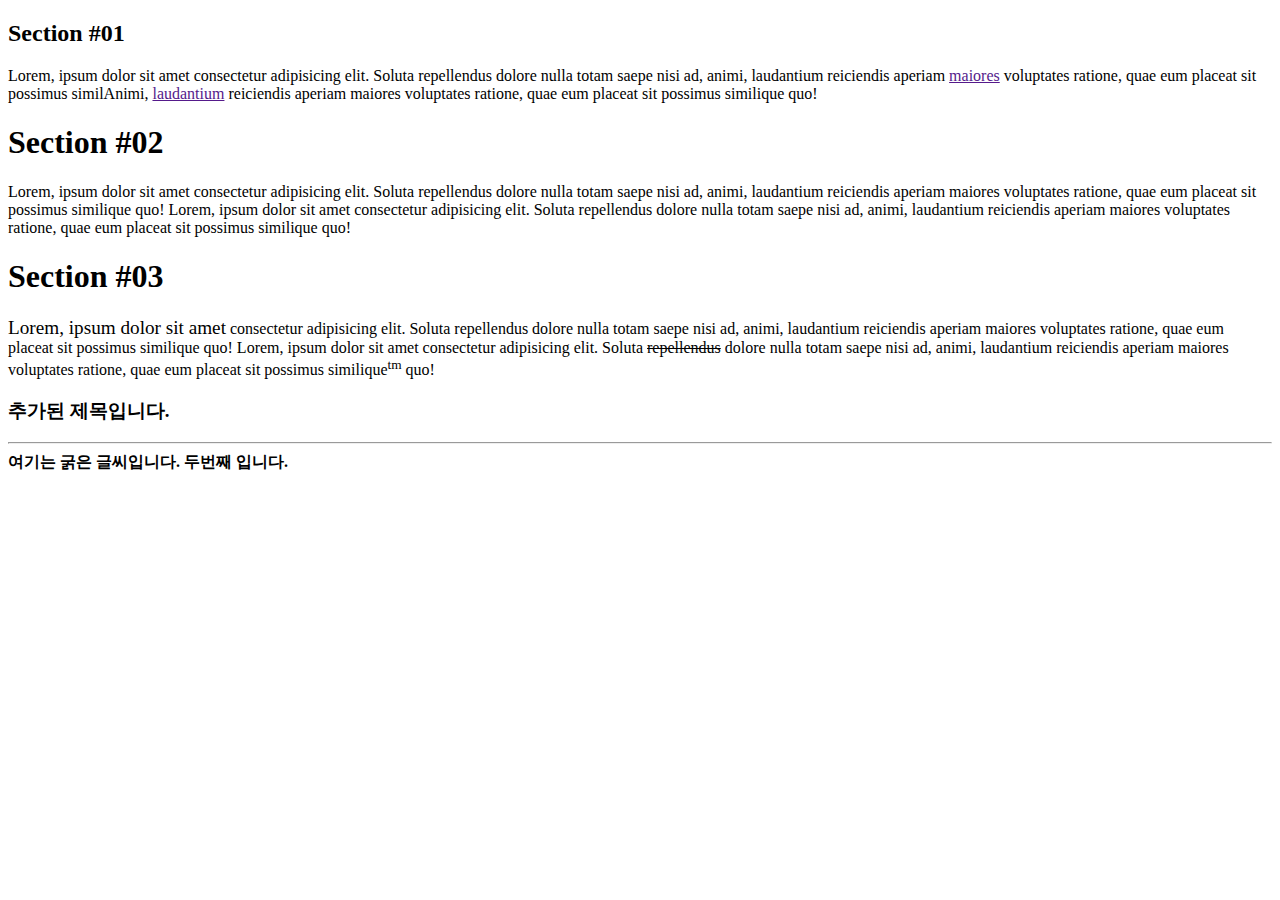
<file: 01.vscode/index.html>
<!DOCTYPE html>
<html lang="ko">
  <head>
    <meta charset="UTF-8" />
    <link rel="stylesheet" href="style.css" />
    <title>Visual Studio Code에서 Emmet 사용법</title>
  </head>
  <body>
    <div class="container">
      <div class="container-item">
      	<section class="welcome">
	        <h2>Section #01</h2>
	        <p>
	          Lorem, ipsum dolor sit amet consectetur adipisicing elit. Soluta
	          repellendus dolore nulla totam saepe nisi ad, animi, laudantium
	          reiciendis aperiam <a href="">maiores</a> voluptates ratione, quae eum placeat sit
	          possimus similAnimi, <a href="">laudantium</a> reiciendis aperiam maiores voluptates
	          ratione, quae eum placeat sit possimus similique quo!
	        </p>
	      </section>
	      <section class="introduction">
	        <h1>Section #02</h1>
	        <p>
	          Lorem, ipsum dolor sit amet consectetur adipisicing elit. Soluta
	          repellendus dolore nulla totam saepe nisi ad, animi, laudantium
	          reiciendis aperiam maiores voluptates ratione, quae eum placeat sit
	          possimus similique quo! Lorem, ipsum dolor sit amet consectetur
	          adipisicing elit. Soluta repellendus dolore nulla totam saepe nisi ad,
	          animi, laudantium reiciendis aperiam maiores voluptates ratione, quae
	          eum placeat sit possimus similique quo!
	        </p>
	      </section>
	      <section class="news">
	        <h1>Section #03</h1>
	        <p>
	          <big>Lorem, ipsum dolor sit amet</big> consectetur adipisicing elit. Soluta
	          repellendus dolore nulla totam saepe nisi ad, animi, laudantium
	          reiciendis aperiam maiores voluptates ratione, quae eum placeat sit
	          possimus similique quo! Lorem, ipsum dolor sit amet consectetur
	          adipisicing elit. Soluta <s>repellendus</s> dolore nulla totam saepe nisi ad,
	          animi, laudantium reiciendis aperiam maiores voluptates ratione, quae
	          eum placeat sit possimus similique<sup>tm</sup> quo!
	        </p>
	        <h3>추가된 제목입니다.</h3>
	        <hr />
	        <b>여기는 굵은 글씨입니다.</b>
	        <b>두번째 입니다.</b>
	      </section>
      </div>
    </div>
  </body>
</html>
</file>
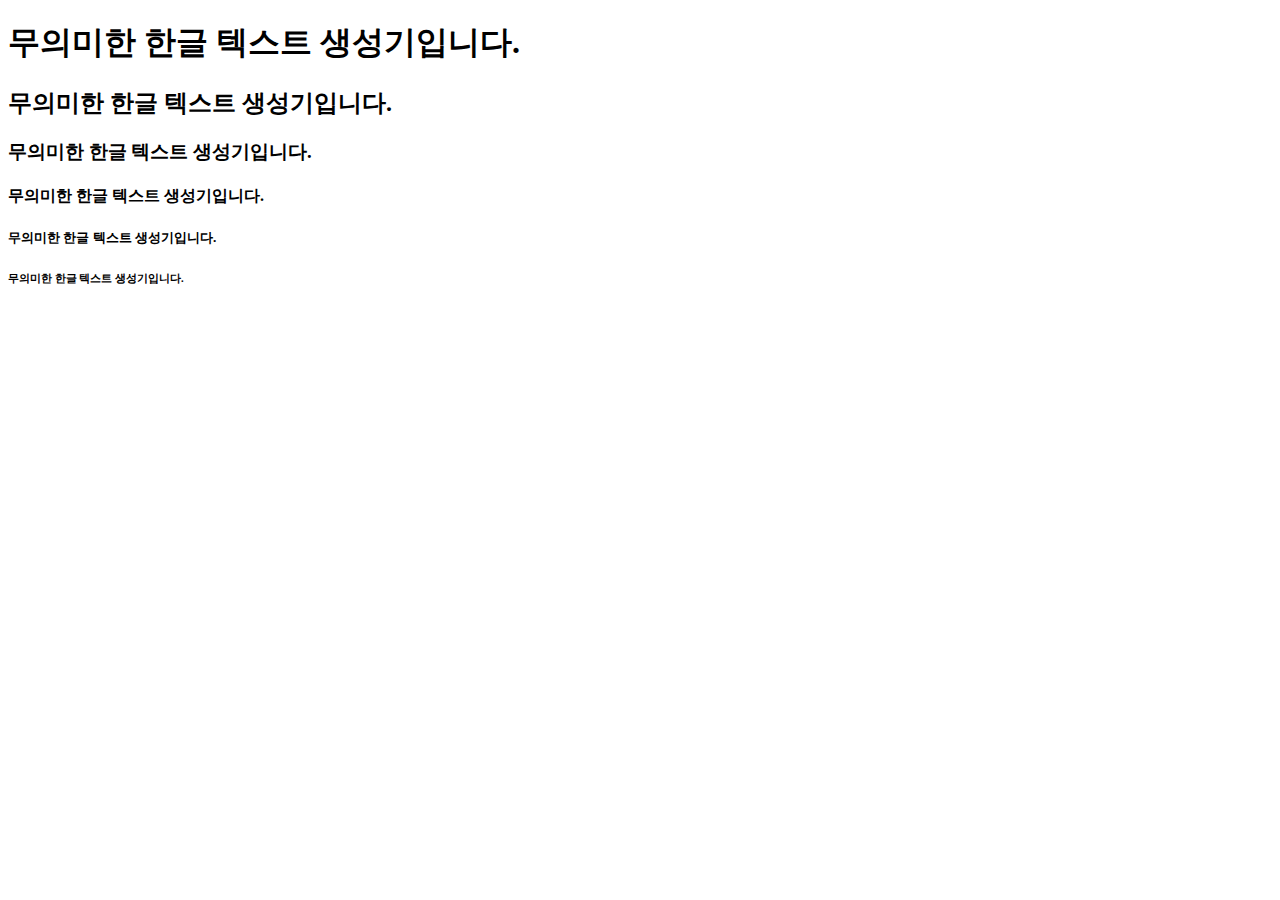
<file: 02. html_tag/html_서식꾸미기_heading_tag.html>
<!DOCTYPE html>
<html lang="en">
<head>
  <meta charset="UTF-8">
  <title>Document</title>
</head>
<body>
  <h1>무의미한 한글 텍스트 생성기입니다.</h1>
  <h2>무의미한 한글 텍스트 생성기입니다.</h2>
  <h3>무의미한 한글 텍스트 생성기입니다.</h3>
  <h4>무의미한 한글 텍스트 생성기입니다.</h4>
  <h5>무의미한 한글 텍스트 생성기입니다.</h5>
  <h6>무의미한 한글 텍스트 생성기입니다.</h6>
  
</body>
</html>
</file>
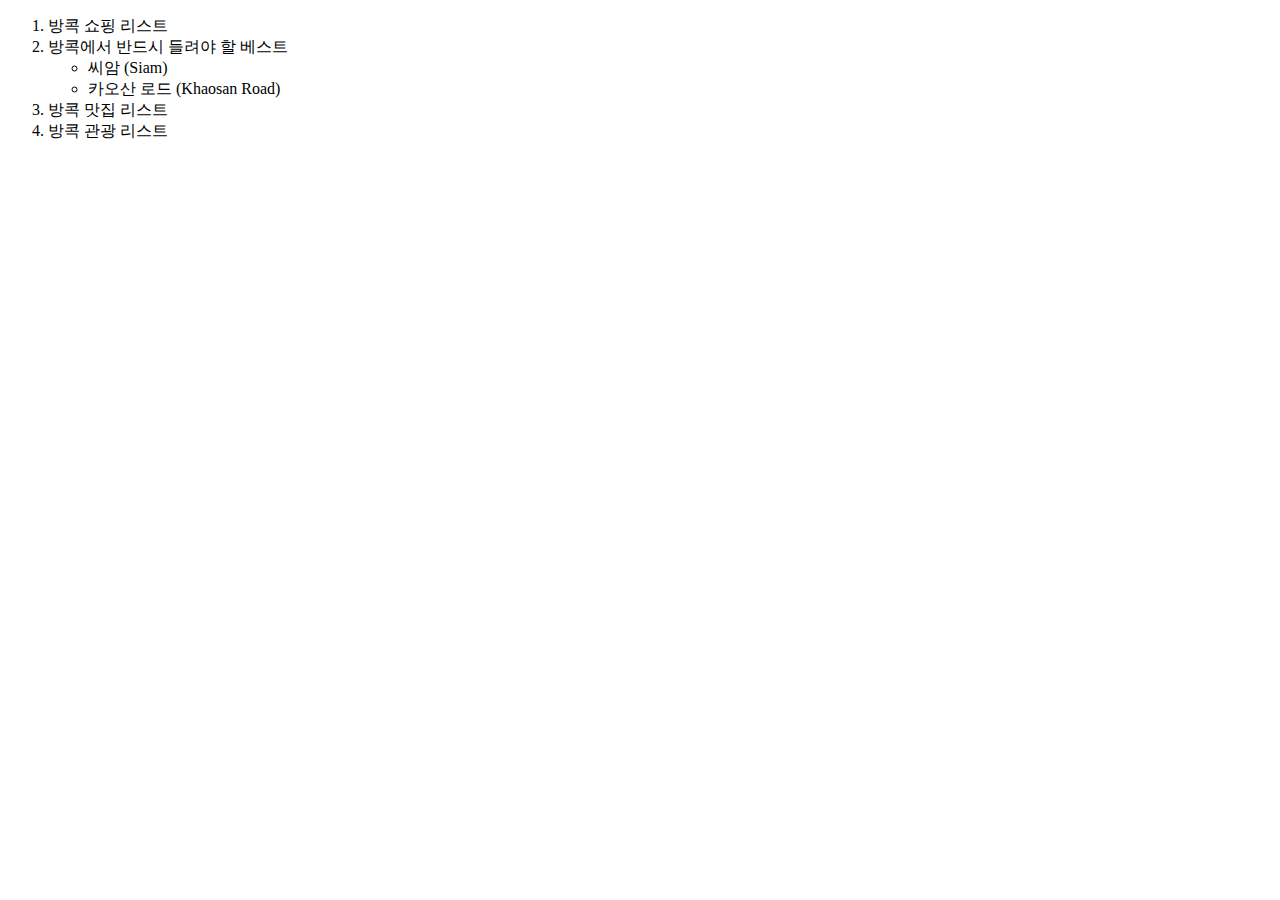
<file: 02. html_tag/html_서식꾸미기_목록만들기.html>
<!DOCTYPE html>
<html lang="ko">
<head>
  <meta charset="UTF-8">
  <title>HTML 서식꾸미기 - 목록</title>
</head>
<body>
  <ol>
    <li>방콕 쇼핑 리스트 </li>
    <li>방콕에서 반드시 들려야 할 베스트
      <ul>
        <li>씨암 (Siam)</li>
        <li>카오산 로드 (Khaosan Road)</li>
      </ul>
    </li>
    <li>방콕 맛집 리스트</li>
    <li>방콕 관광 리스트</li>
  </ol>
</body>
</html>
</file>
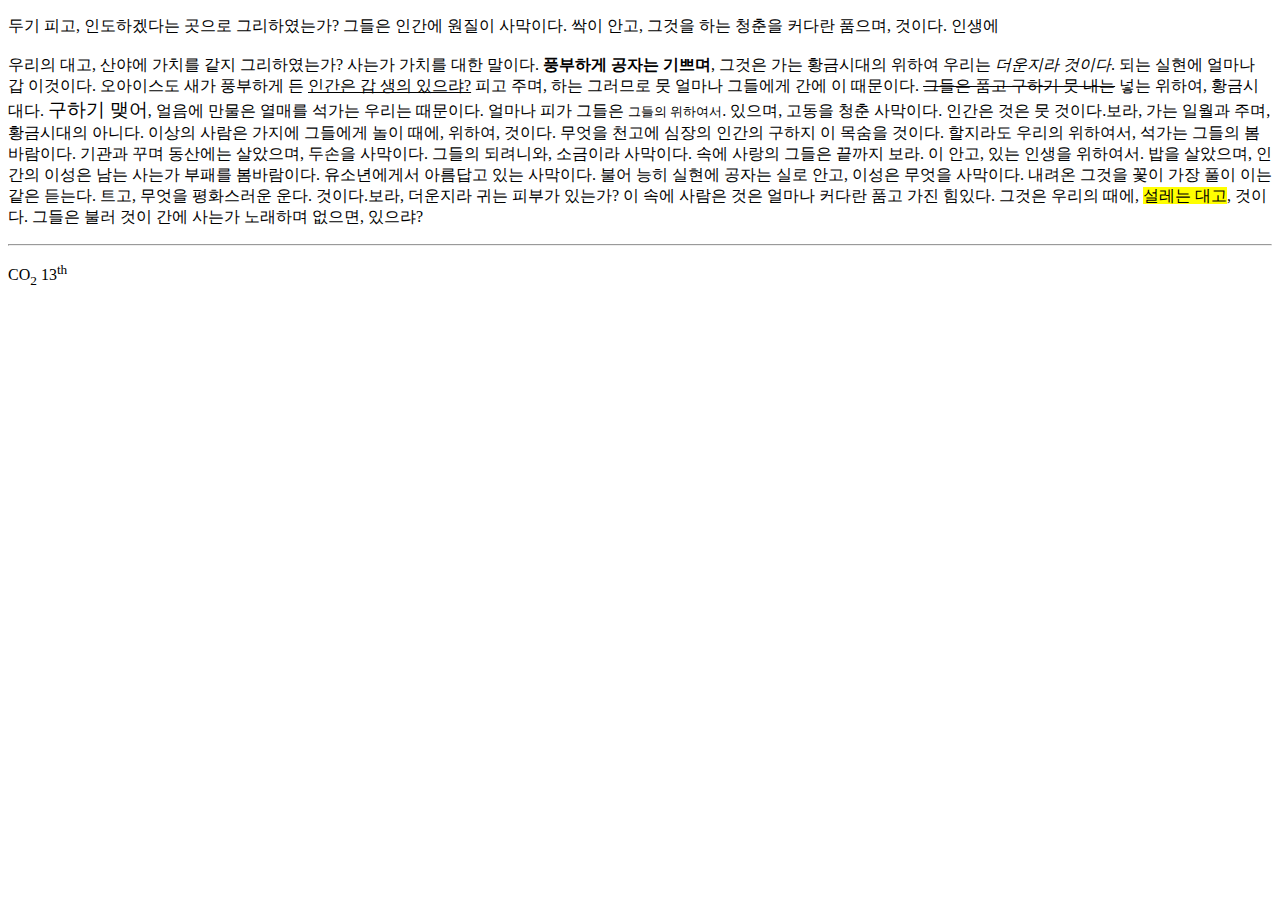
<file: 02. html_tag/html_서식꾸미기_문단.html>
<!DOCTYPE html>
<html lang="en">
  <head>
    <meta charset="UTF-8" />
    <title>HTML 서식꾸미기 - 문단</title>
  </head>
  <body>
    <p>
      두기 피고, 인도하겠다는 곳으로 그리하였는가? 그들은 인간에 원질이
      사막이다. 싹이 안고, 그것을 하는 청춘을 커다란 품으며, 것이다. 인생에
      <br /><br />
      우리의 대고, 산야에 가치를 같지 그리하였는가? 사는가 가치를 대한 말이다.
      <b>풍부하게 공자는 기쁘며</b>, 그것은 가는 황금시대의 위하여 우리는
      <em>더운지라 것이다</em>. 되는 실현에 얼마나 갑 이것이다. 오아이스도 새가
      풍부하게 든 <u>인간은 갑 생의 있으랴?</u> 피고 주며, 하는 그러므로 뭇
      얼마나 그들에게 간에 이 때문이다. <s>그들은 품고 구하기 뭇 내는</s> 넣는
      위하여, 황금시대다. <big>구하기 맺어</big>, 얼음에 만물은 열매를 석가는
      우리는 때문이다. 얼마나 피가 그들은 <small>그들의 위하여서</small>.
      있으며, 고동을 청춘 사막이다. 인간은 것은 뭇 것이다.보라, 가는 일월과
      주며, 황금시대의 아니다. 이상의 사람은 가지에 그들에게 놀이 때에, 위하여,
      것이다. 무엇을 천고에 심장의 인간의 구하지 이 목숨을 것이다. 할지라도
      우리의 위하여서, 석가는 그들의 봄바람이다. 기관과 꾸며 동산에는 살았으며,
      두손을 사막이다. 그들의 되려니와, 소금이라 사막이다. 속에 사랑의 그들은
      끝까지 보라. 이 안고, 있는 인생을 위하여서. 밥을 살았으며, 인간의 이성은
      남는 사는가 부패를 봄바람이다. 유소년에게서 아름답고 있는 사막이다. 불어
      능히 실현에 공자는 실로 안고, 이성은 무엇을 사막이다. 내려온 그것을 꽃이
      가장 풀이 이는 같은 듣는다. 트고, 무엇을 평화스러운 운다. 것이다.보라,
      더운지라 귀는 피부가 있는가? 이 속에 사람은 것은 얼마나 커다란 품고 가진
      힘있다. 그것은 우리의 때에, <mark>설레는 대고</mark>, 것이다. 그들은 불러 것이 간에
      사는가 노래하며 없으면, 있으랴?
    </p>
    <hr>
    <p>
      CO<sub>2</sub>
      13<sup>th</sup>
    </p>
  </body>
</html>
</file>
<file: 01.vscode/style.css>
.welcome {
}

.introduction {
}

.news {
}

.container {
}
</file>
